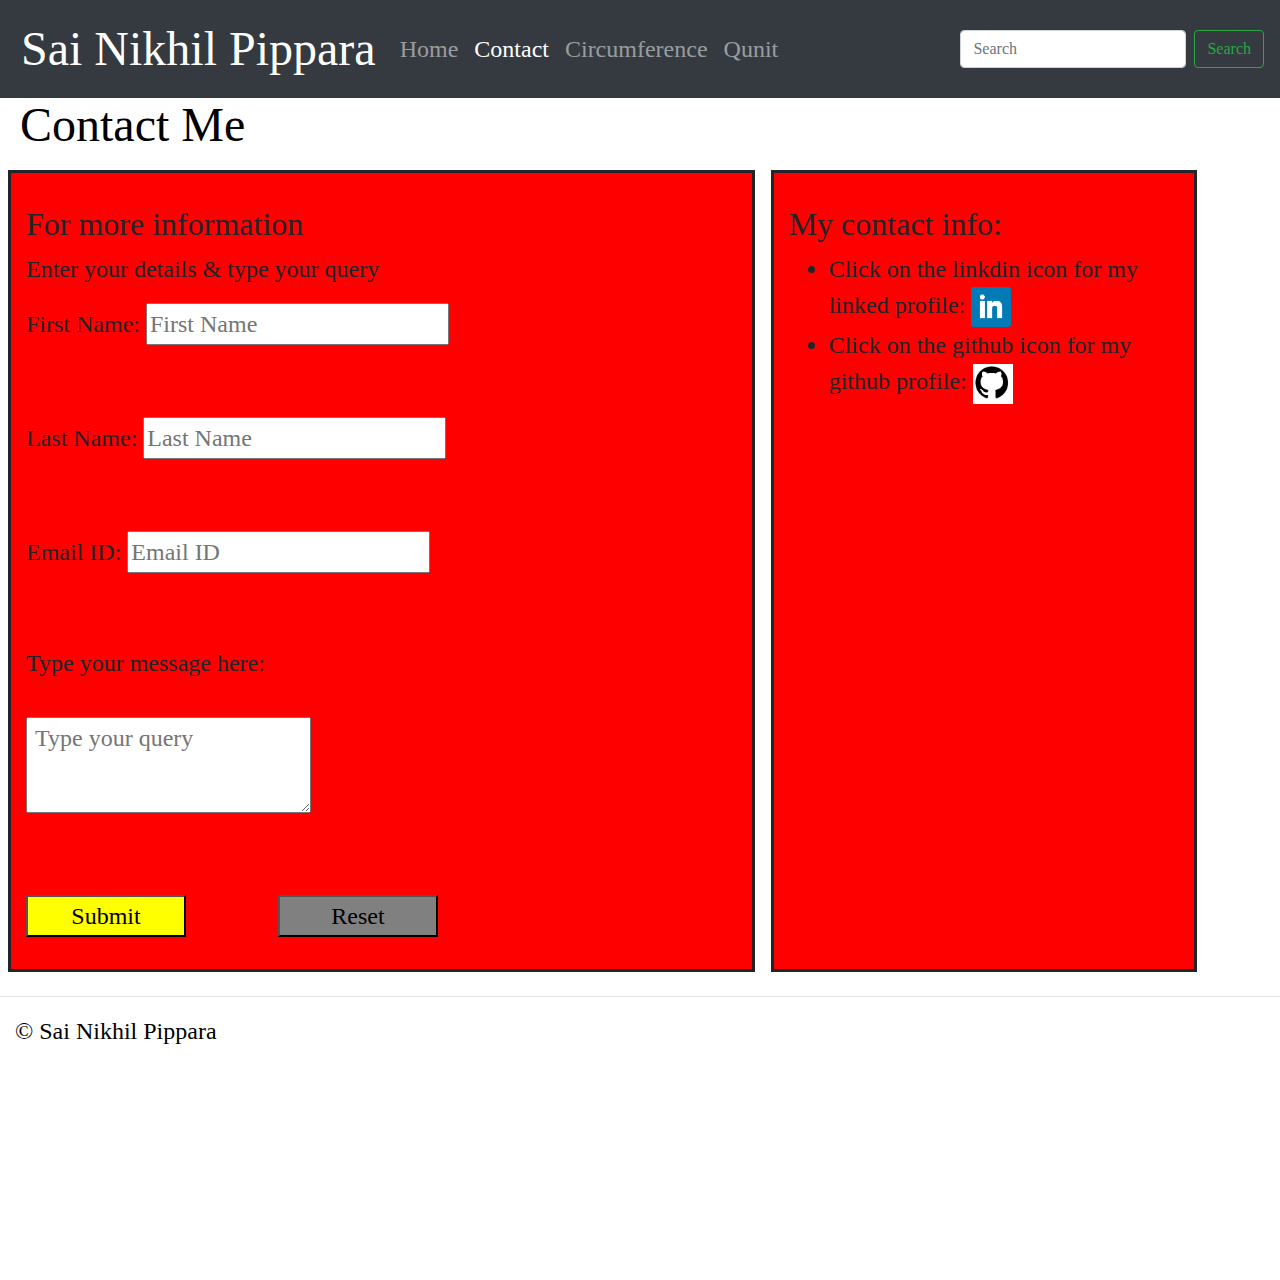
<file: contact.html>
<!DOCTYPE html>

<html lang="en">

<head>
    <title>Sai Nikhil Pippara - Contact</title>
    <meta name="author" content="Sa Nikhil Pippara">
    <!-- Required meta tags -->
    <meta charset="utf-8">
    <meta name="viewport" content="width=device-width, initial-scale=1, shrink-to-fit=no">

    <!-- Bootstrap CSS -->
    <link rel="stylesheet" href="https://maxcdn.bootstrapcdn.com/bootstrap/4.0.0/css/bootstrap.min.css" integrity="sha384-Gn5384xqQ1aoWXA+058RXPxPg6fy4IWvTNh0E263XmFcJlSAwiGgFAW/dAiS6JXm"
        crossorigin="anonymous">
    <!--new font -->
    <link href="https://fonts.googleapis.com/css?family=Dancing+Script" rel="stylesheet">
    <!--All my styles are in this stylesheet -->
    <link href="nikhilstyle.css" rel="stylesheet">
</head>

<body class="body">
    <nav class="navbar navbar-expand-md navbar-dark fixed-top bg-dark">
        <a class="navbar-brand main-headings" href="index.html">Sai Nikhil Pippara</a>
        <button class="navbar-toggler" type="button" data-toggle="collapse" data-target="#navbarCollapse" aria-controls="navbarCollapse"
            aria-expanded="false" aria-label="Toggle navigation">
            <span class="navbar-toggler-icon"></span>
        </button>
        <div class="collapse navbar-collapse" id="navbarCollapse">
            <ul class="navbar-nav mr-auto">
                <li class="nav-item">
                    <a class="nav-link" href="index.html">Home <span class="sr-only">(current)</span></a>
                </li>
                <li class="nav-item active">
                    <a class="nav-link" href="contact.html">Contact</a>
                </li>
                <li class="nav-item">
                    <a class="nav-link" href="metric.html">Circumference</a>
                </li>
                <li class="nav-item">
                    <a class="nav-link" href="Qunit.html">Qunit</a>
                  </li>
            </ul>
            <form class="form-inline mt-2 mt-md-0">
                <input class="form-control mr-sm-2" type="text" placeholder="Search" aria-label="Search">
                <button class="btn btn-outline-success my-2 my-sm-0" type="submit">Search</button>
            </form>
        </div>
    </nav>

    <header class="container-fluid">
        <h1 class="main-headings"> Contact Me </h1>
    </header>

    <main class="container-fluid">
        <div class="row">
            <section class="col-sm-7">

                <h2> For more information  </h2>
                <p> Enter your details & type your query </p>

                <form>
                    First Name:
                    <input type="text" name="First name" placeholder="First Name"><br /><br /><br />
                    Last Name:
                    <input type="text" name="Last name" placeholder="Last Name"><br /><br /><br />
                    Email ID:
                    <input type="text" name="Email ID" placeholder="Email ID"><br /><br /><br />
                    Type your message here:<br /><br />

                    <textarea id="subject" name="Query" placeholder=" Type your query "
                        style="height:6rem"></textarea>
                    <br /><br /><br />

                    <input type="submit" value="Submit" style="background-color: yellow; width: 10rem">
                    <span style="display:inline-block; width: 5rem;"></span>
                    <input type="reset" value="Reset" style="background-color: grey; width: 10rem">
                </form>
            </section>

            <section class="col-sm-4">
                <h2> My contact info: </h2>
                <ul>
                    <li>Click on the linkdin icon for my linked profile:
                        <a href="https://www.linkedin.com/in/sai-nikhil-pippara-529b4a92/"><img src="Linked.png" height="40"
                                width="40"></a></li>
                    <li>Click on the github icon for my github profile:
                        <a href="https://github.com/SaiNikhilPippara/"><img src="gitimage.jpg" height="40" width="40"></a></li>
                </ul>
            </section>
        </div>
    </main>
    <hr />
    <footer class="container-fluid" style="color: black">
        &copy; Sai Nikhil Pippara
    </footer>

    <!-- JQuery CSS. First Bootstrap CSS is loaded and then JQuery CSS is loaded. -->
    <script src="https://code.jquery.com/jquery-3.2.1.slim.min.js" integrity="sha384-KJ3o2DKtIkvYIK3UENzmM7KCkRr/rE9/Qpg6aAZGJwFDMVNA/GpGFF93hXpG5KkN"
        crossorigin="anonymous"></script>
    <script src="https://cdnjs.cloudflare.com/ajax/libs/popper.js/1.12.9/umd/popper.min.js" integrity="sha384-ApNbgh9B+Y1QKtv3Rn7W3mgPxhU9K/ScQsAP7hUibX39j7fakFPskvXusvfa0b4Q"
        crossorigin="anonymous"></script>
    <script src="https://maxcdn.bootstrapcdn.com/bootstrap/4.0.0/js/bootstrap.min.js" integrity="sha384-JZR6Spejh4U02d8jOt6vLEHfe/JQGiRRSQQxSfFWpi1MquVdAyjUar5+76PVCmYl"
        crossorigin="anonymous"></script>


</body>

</html>
</file>
<file: nikhilstyle.css>
.body    {
    font-family: 'Times New Roman', Times, serif;
    font-size: 1.5rem;
    min-height: 80rem;
    padding-top: 6rem;
    background-image: url("https://images.unsplash.com/photo-1517524285303-d6fc683dddf8?ixlib=rb-1.2.1&ixid=eyJhcHBfaWQiOjEyMDd9&w=1000&q=80");
    background-repeat: no-repeat;
    background-size: cover;
}

.main-headings  {
    font-family: 'Times New Roman', Times, serif;
    font-size: 3rem;
    color:black;
    padding-left: 5px;
}

.secondlevelheadings {
    font-size: 1.5rem;
    text-align: center;
    font-family: Impact, Haettenschweiler, 'Arial Narrow Bold', sans-serif;
}

#sec_bg{
    padding-right: 3em;
}

#sec_plans{
    padding-right: 3em;
}

#tb{
    background-color: blueviolet;
    border: 1px;
    border-color: black;
    height: 15rem;
    width: 30rem;
}

th, td{
    border: 2.5px;
    border-style: double;
    border-color: black;
    color: black;
    text-align: left;
}

section {
    margin: 0.5rem;
    padding: 2rem;
    height: auto;
    background-color: red;
    border-collapse: collapse;
    border-style: solid;
}
</file>
